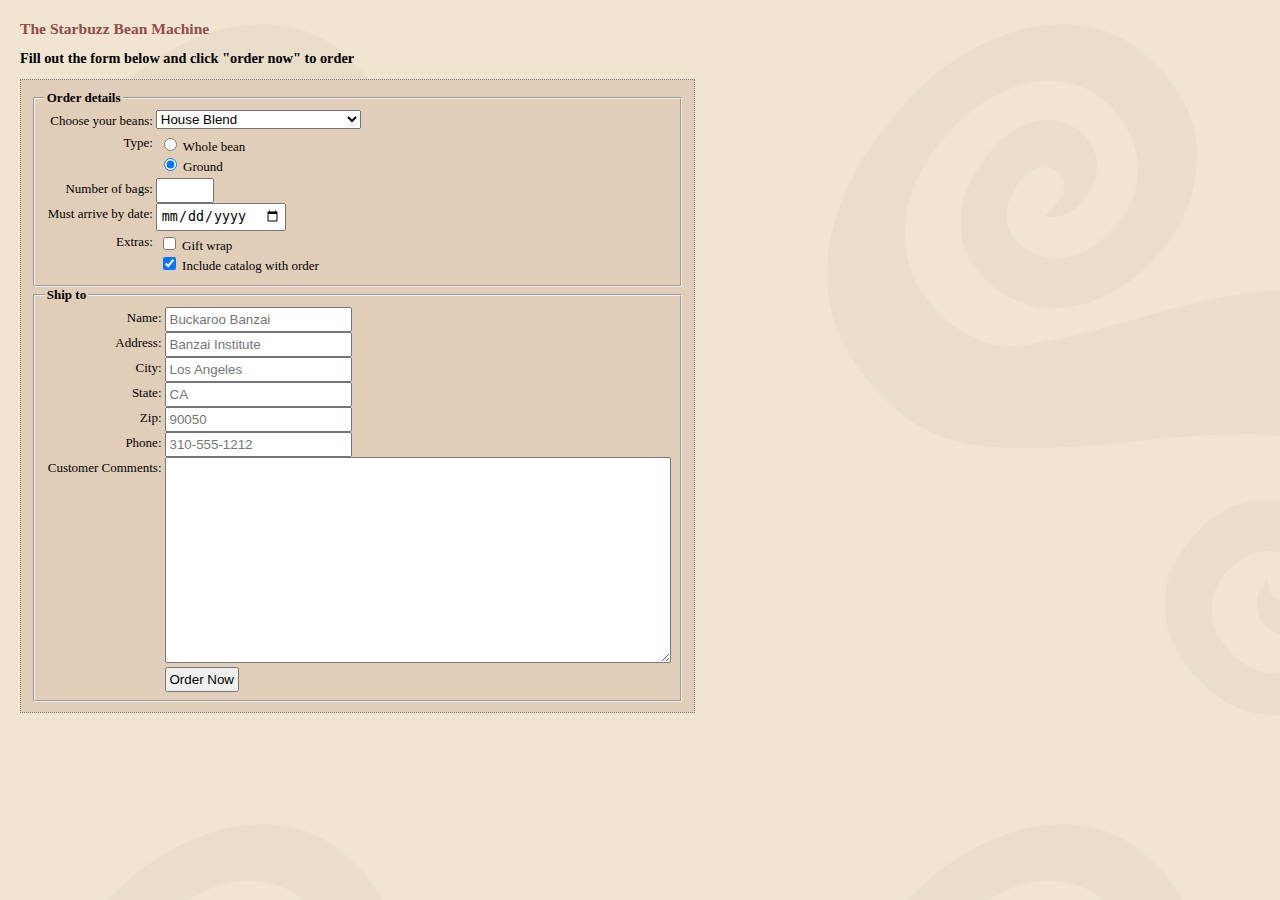
<file: accessform.html>
<!doctype html>
<html>
  <head>
    <meta charset="utf-8">
    <title>The Starbuzz Bean Machine</title>
	<link rel="stylesheet" href="starbuzz.css">
	<link rel="stylesheet" href="accessform.css">
  </head>
  <body>

    <h1>The Starbuzz Bean Machine</h1>
    <h2>Fill out the form below and click "order now" to order</h2>

    <form action="http://www.starbuzzcoffee.com/processorder.php" method="post">
	<fieldset>
		<legend>Order details</legend>
		<div class="tableRow">
			<label for="beans">
          		Choose your beans:
			</label>
            <select id="beans" name="beans">
              <option value="House Blend">House Blend</option>
              <option value="Bolivia">Shade Grown Bolivia Supremo</option>
              <option value="Guatemala">Organic Guatemala</option>
              <option value="Kenya">Kenya</option>
            </select>
		</div>
		<div class="tableRow">
			<label>Type:</label>
			<p>
           		<input type="radio" id="whole_beantype" name="beantype" value="whole"> 
					<label for="whole_beantype">Whole bean</label><br>
            	<input type="radio" id="ground_beantype" name="beantype" value="ground" checked> 
            		<label for="ground_beantype">Ground</label>
			</p>
		</div>
		<div class="tableRow">
			<label for="bags">Number of bags:</label>
			<input type="number" id="bags" name="bags" min="1" max="10">
		</div>
		<div class="tableRow">
			<label for="date">Must arrive by date:</label>
			<input type="date" name="date">
		</div>
		<div class="tableRow">
			<label>Extras:</label>
			<p>
            	<input type="checkbox" id="giftwrap_extras" name="extras[]" value="giftwrap"> 
					<label for="giftwrap_extras">Gift wrap</label><br>
            	<input type="checkbox" id="catalog_extras" name="extras[]" value="catalog" checked>
            		<label for="catalog_extras">Include catalog with order</label>
			</p>
		</div>
	</fieldset>
	<fieldset>
		<legend>Ship to</legend>
		<div class="tableRow">
			<label for="name">Name:</label>
			<input type="text" id="name" name="name" value="" placeholder="Buckaroo Banzai" required> 
		</div>
		<div class="tableRow">
			<label for="address">Address:</label>
			<input type="text" id="address" name="address" value="" placeholder="Banzai Institute" required> 
		</div>
		<div class="tableRow">
			<label for="city">City:</label>
			<input type="text" id="city" name="city" value="" placeholder="Los Angeles" required> 
		</div>
		<div class="tableRow">
			<label for="state">State:</label>
			<input type="text" id="state" name="state" value="" placeholder="CA" required>
		</div>
		<div class="tableRow">
			<label for="zip">Zip:</label>
			<input type="text" id="zip" name="zip" value="" placeholder="90050" required>
		</div>
		<div class="tableRow">
			<label for="phone">Phone:</label>
			<input type="tel" id="phone" name="phone" value="" placeholder="310-555-1212" required>
		</div>
		<div class="tableRow">
			<label for="comments">Customer Comments:</label>
            <textarea id="comments" name="comments"></textarea>
		</div>
		<div class="tableRow">
			<label></label>
			<input type="submit" value="Order Now">
		</div>
	</fieldset>
    </form>
  </body>
</html>
</file>
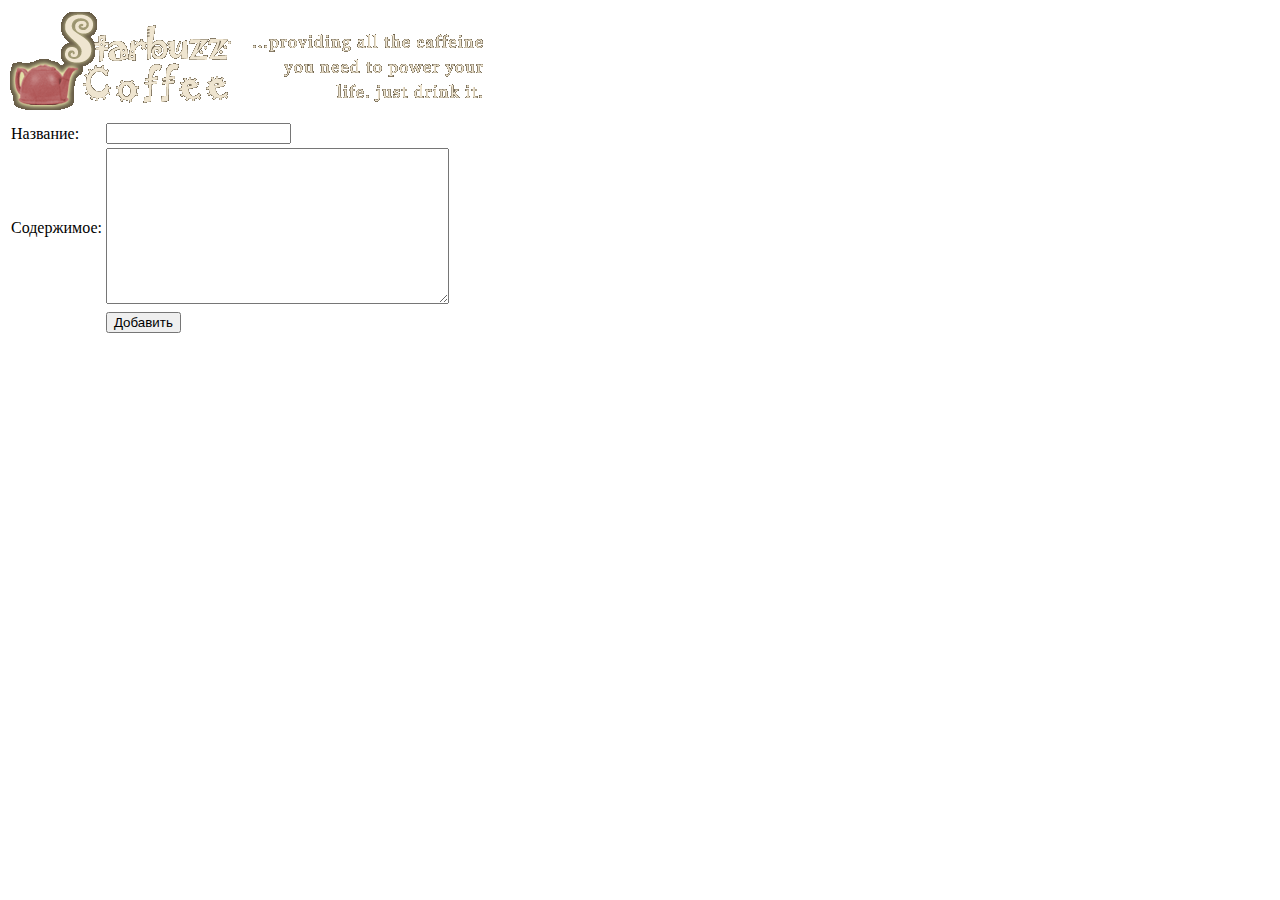
<file: news.html>
﻿<!DOCTYPE html>
<html lang="ru">
<head>
  <title>Добавление новости</title>
  <meta charset='utf-8'>
</head>
<body>
<header class="top">
      <img id="headerLogo"
           src="images/headerLogo.gif" alt="Starbuzz Coffee header logo image">
      <img id="headerSlogan"
          src="images/headerSlogan.gif" alt="Providing all the caffeine you need to power your life.">
</header>
  <table>
  <form action='addnews.php' method='POST'>
    <tr>
      <td>Название:</td>
      <td><input type='text' name='name'></td>
    </tr>
    <tr>
      <td>Содержимое:</td>
      <td><textarea name='content' rows='10' cols='40'></textarea></td>
    </tr>
    <tr>
      <td></td>
      <td><input type='submit' value='Добавить'></td>
    </tr>
  </form>
  </table>
</body>
</html>
</file>
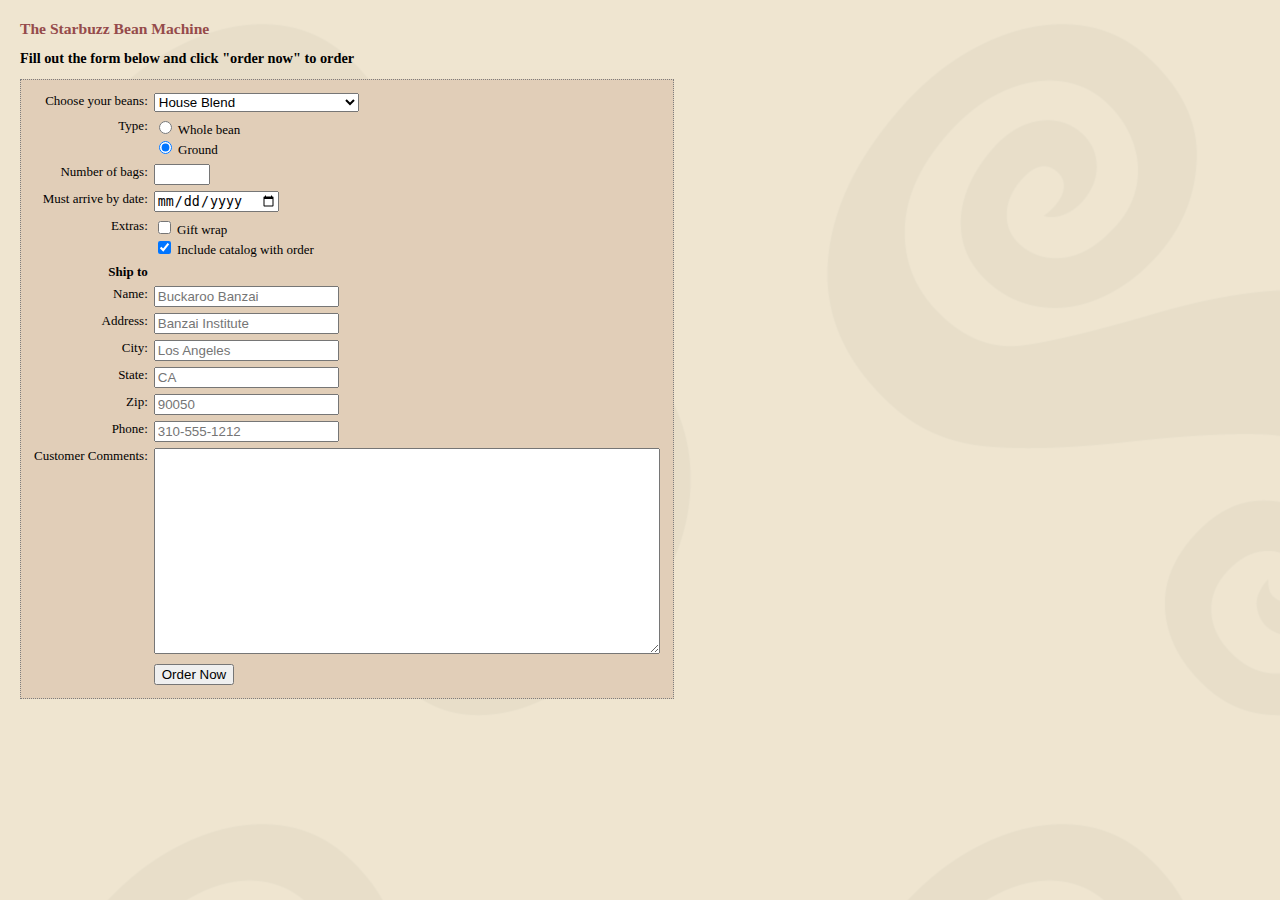
<file: styledform.html>
<!doctype html>
<html>
  <head>
    <meta charset="utf-8">
    <title>The Starbuzz Bean Machine</title>
	<link rel="stylesheet" href="starbuzz.css">
	<link rel="stylesheet" href="styledform.css">
  </head>
  <body>

    <h1>The Starbuzz Bean Machine</h1>
    <h2>Fill out the form below and click "order now" to order</h2>

    <form action="http://www.starbuzzcoffee.com/processorder.php" method="post">
	<div class="tableRow">
		<p>
          Choose your beans:
		</p>
		<p>
            <select name="beans">
              <option value="House Blend">House Blend</option>
              <option value="Bolivia">Shade Grown Bolivia Supremo</option>
              <option value="Guatemala">Organic Guatemala</option>
              <option value="Kenya">Kenya</option>
            </select>
		</p>
	</div>
	<div class="tableRow">
		<p> Type: </p>
		<p>
            <input type="radio" name="beantype" value="whole"> Whole bean<br>
            <input type="radio" name="beantype" value="ground" checked> 
            Ground
		</p>
	</div>
	<div class="tableRow">
		<p> Number of bags: </p>
		<p> <input type="number" name="bags" min="1" max="10"> </p>
	</div>
	<div class="tableRow label">
		<p> Must arrive by date: </p>
		<p> <input type="date" name="date"> </p>
	</div>
	<div class="tableRow">
		<p> Extras: </p>
		<p>
            <input type="checkbox" name="extras[]" value="giftwrap"> Gift wrap<br>
            <input type="checkbox" name="extras[]" value="catalog" checked>
            Include catalog with order
		</p>
	</div>
	<div class="tableRow">
		<p class="heading"> Ship to </p>
		<p></p>
	</div>
	<div class="tableRow">
		<p> Name: </p>
		<p> <input type="text" name="name" value="" placeholder="Buckaroo Banzai" required> </p>
	</div>
	<div class="tableRow">
		<p> Address: </p>
		<p> <input type="text" name="address" value="" placeholder="Banzai Institute" required> </p>
	</div>
	<div class="tableRow">
		<p> City: </p>
		<p> <input type="text" name="city" value="" placeholder="Los Angeles" required> </p>
	</div>
	<div class="tableRow">
		<p> State: </p>
		<p> <input type="text" name="state" value="" placeholder="CA" required> </p>
	</div>
	<div class="tableRow">
		<p> Zip: </p>
		<p> <input type="text" name="zip" value="" placeholder="90050" required> </p>
	</div>
	<div class="tableRow">
		<p> Phone: </p>
		<p> <input type="tel" name="phone" value="" placeholder="310-555-1212" required> </p>
	</div>
	<div class="tableRow">
		<p> Customer Comments: </p>
		<p>
            <textarea name="comments"></textarea>
		</p>
	</div>
	<div class="tableRow">
		<p></p>
		<p> <input type="submit" value="Order Now"> </p>
	</div>
    </form>
  </body>
</html>
</file>
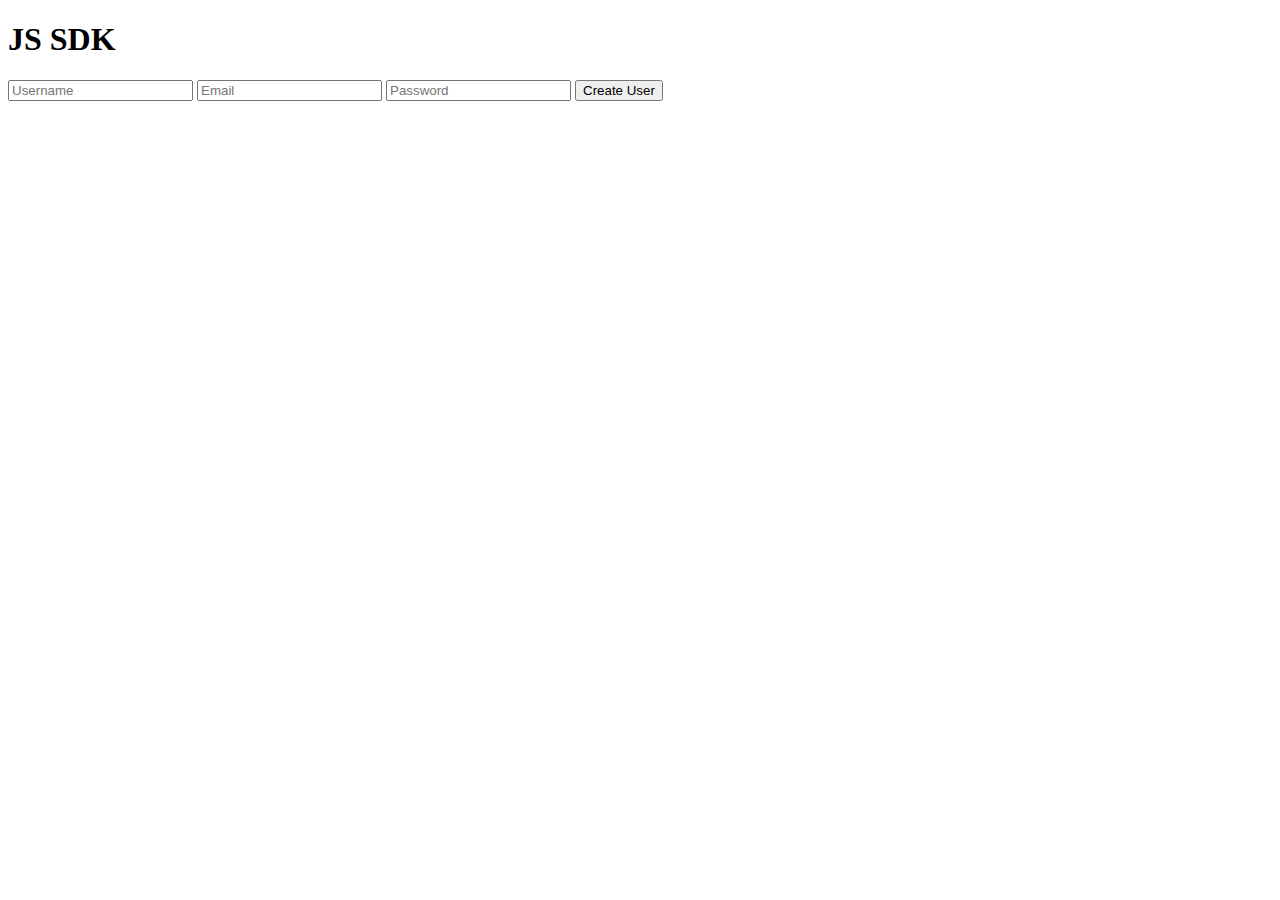
<file: 4444/4444.html>
<!DOCTYPE html>
<html>
  <head>
    <meta charset="utf-8" />
    <!-- This is the minified production version of parse js -->
    <script
      type="text/javascript"
      src="https://npmcdn.com/parse/dist/parse.min.js"
    ></script>
  </head>
  <body>
    <h1>JS SDK</h1>
    <input id="username" type="text" placeholder="Username" />
    <input id="email" type="email" placeholder="Email" />
    <input id="password" type="password" placeholder="Password" />
    <button id="createButton">Create User</button>
  </body>
  <script>
    // Initialize Parse
    Parse.initialize("kza8RK6DdjO0fmGSHUnPkNmxOHdftAc9968sVMAM", "Ff7Gs10csMTRqhhs34T3ciPkEE51yV8BaUyrnTDM"); //PASTE HERE YOUR Back4App APPLICATION ID AND YOUR JavaScript KEY
    Parse.serverURL = "https://parseapi.back4app.com/";
  </script>
  <script src="4444.js"></script>
</html>
</file>
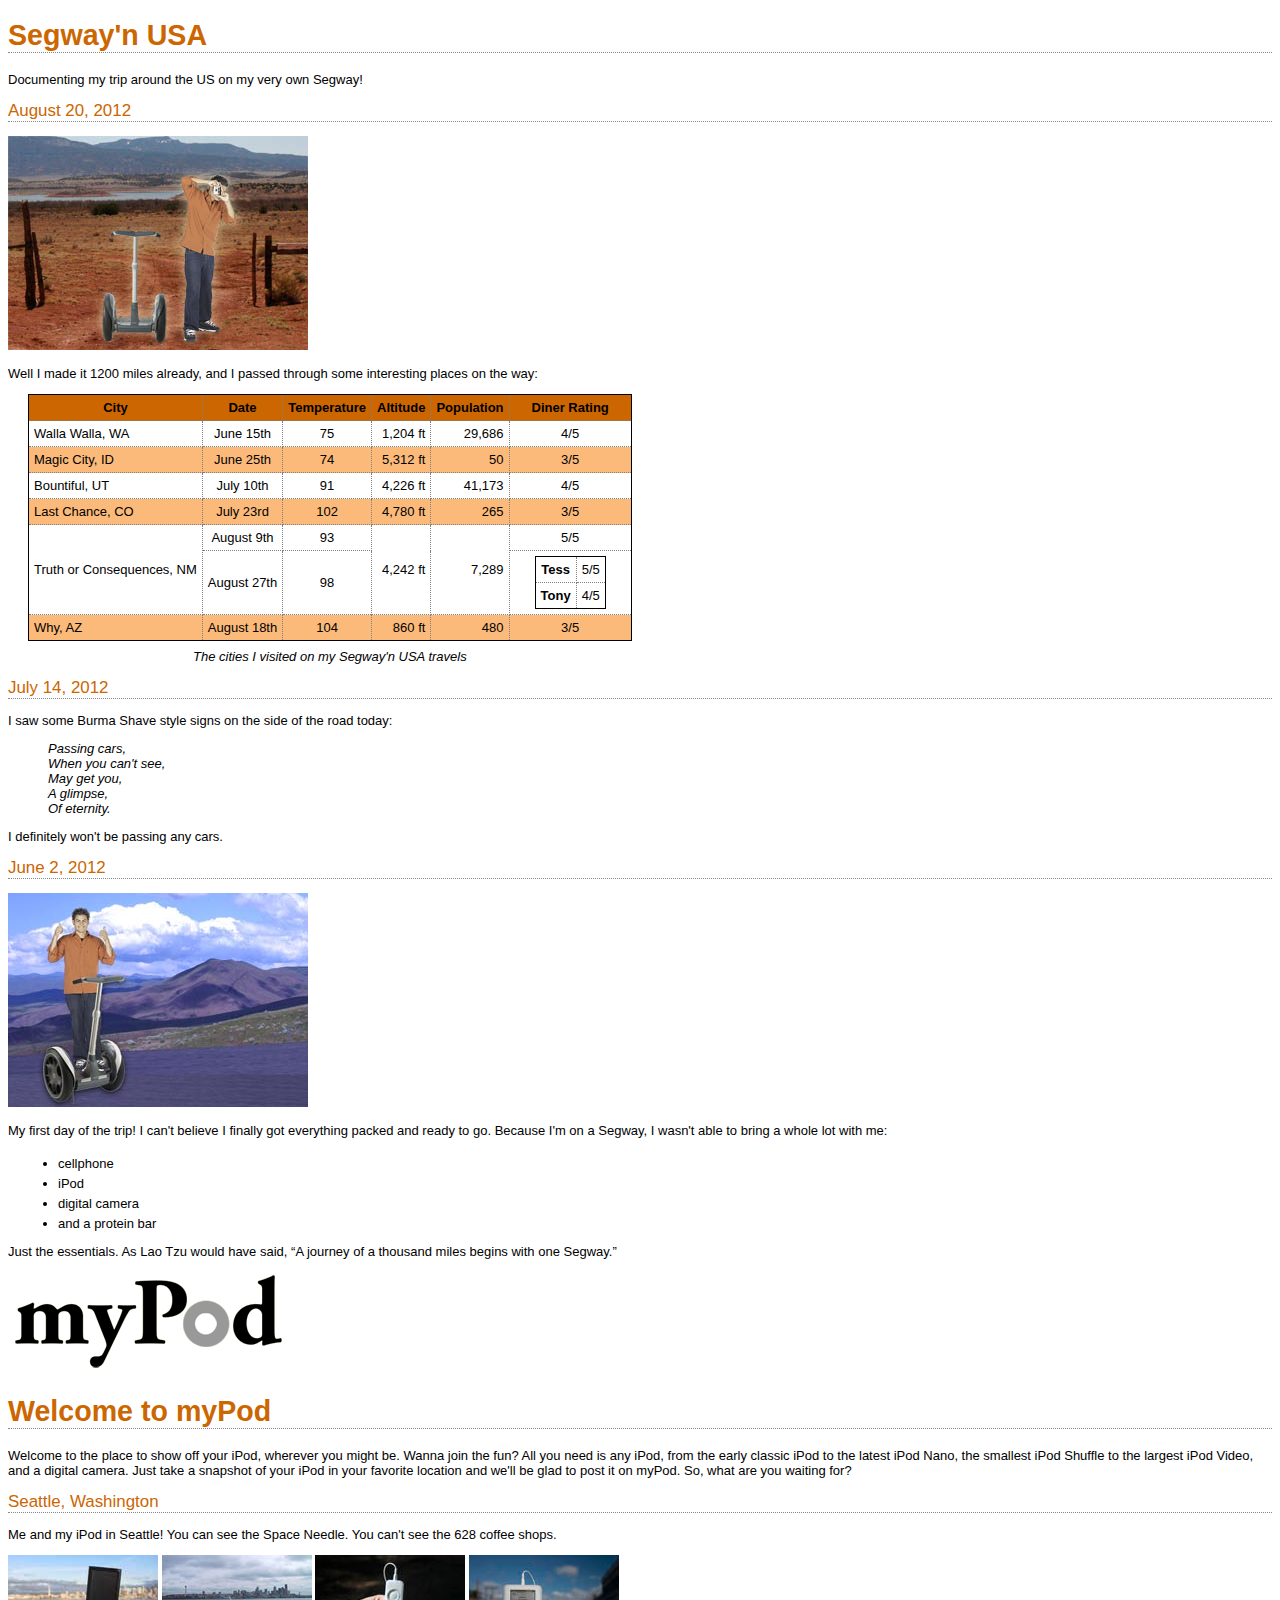
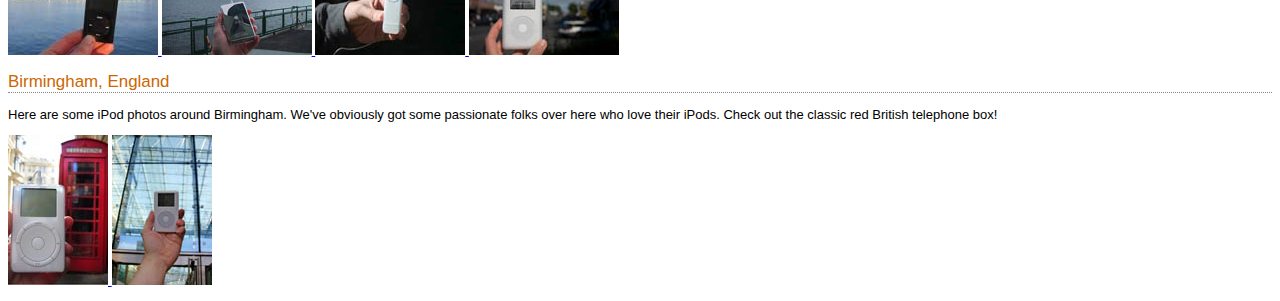
<file: JT/journal.html>
<!DOCTYPE html>
<html>
  <head>
    <meta charset="utf-8">
    <title>My Trip Around the USA on a Segway</title>
    <link type="text/css" rel="stylesheet" href="journal.css">
  </head>
  <body>

    <h1>Segway'n USA</h1>
    <p>
      Documenting my trip around the US on my very own Segway!
    </p>

    <h2>August 20, 2012</h2>
    <p><img src="images/segway2.jpg" alt="Me any my Segway in New Mexico"></p>
    <p>
      Well I made it 1200 miles already, and I passed
      through some interesting places on the way: 
    </p>

    <table>
      <caption>
        The cities I visited on my
        Segway'n USA travels
      </caption>
      <tr>
        <th>City</th>
        <th>Date</th>
        <th>Temperature</th>
        <th>Altitude</th>
        <th>Population</th>
        <th>Diner Rating</th>
      </tr>
      <tr>
        <td>Walla Walla, WA</td>
        <td class="center">June 15th</td>
        <td class="center">75</td>
        <td class="right">1,204 ft</td>
        <td class="right">29,686</td>
        <td class="center">4/5</td>
      </tr>
      <tr class="cellcolor">
        <td>Magic City, ID</td>
        <td class="center">June 25th</td>
        <td class="center">74</td>
        <td class="right">5,312 ft</td>
        <td class="right">50</td>
        <td class="center">3/5</td>
      </tr>
      <tr>
        <td>Bountiful, UT</td>
        <td class="center">July 10th</td>
        <td class="center">91</td>
        <td class="right">4,226 ft</td>
        <td class="right">41,173</td>
        <td class="center">4/5</td>
      </tr>
      <tr class="cellcolor">
        <td>Last Chance, CO</td>
        <td class="center">July 23rd</td>
        <td class="center">102</td>
        <td class="right">4,780 ft</td>
        <td class="right">265</td>
        <td class="center">3/5</td>
      </tr>
      <tr>
        <td rowspan="2">Truth or Consequences, NM</td>
        <td class="center">August 9th</td>
        <td class="center">93</td>
        <td rowspan="2" class="right">4,242 ft</td>
        <td rowspan="2" class="right">7,289</td>
        <td class="center">5/5</td>
      </tr>
      <tr>
        <td class="center">August 27th</td>
        <td class="center">98</td>
        <td class="center">
          <table>
            <tr>
              <th>Tess</th>
              <td>5/5</td>
            </tr>
            <tr>
              <th>Tony</th>
              <td>4/5</td>
            </tr>
          </table>
        </td>
      </tr>
      <tr class="cellcolor">
        <td>Why, AZ</td>
        <td class="center">August 18th</td>
        <td class="center">104</td>
        <td class="right">860 ft</td>
        <td class="right">480</td>
        <td class="center">3/5</td>
      </tr>
    </table>

    <h2>July 14, 2012</h2>
    <p>
      I saw some Burma Shave style signs on the side of the
      road today:
    </p>
    <blockquote>
      <p>
      Passing cars, <br>
      When you can't see, <br>
      May get you, <br>
      A glimpse, <br>
      Of eternity. <br>
      </p>
    </blockquote>
    <p>
      I definitely won't be passing any cars.
    </p>

    <h2>June 2, 2012</h2>
    <p><img src="images/segway1.jpg" alt="The first day of the trip"></p>
    <p>
      My first day of the trip!  I can't believe I finally got
      everything packed and ready to go.  Because I'm on a Segway,
      I wasn't able to bring a whole lot with me:
    </p>
    <ul>
      <li>cellphone</li> 
      <li>iPod</li>
      <li>digital camera</li>
      <li>and a protein bar</li>
    </ul>
    <p>
       Just the essentials.  As
      Lao Tzu would have said, <q>A journey of a 
      thousand miles begins with one Segway.</q>
    </p>

<p>

<img src="logo/mypod.png" alt="myPod logo"></p>
      <h1>Welcome to myPod</h1>
      <p>
         Welcome to the place to show off your iPod, wherever you might be.
         Wanna join the fun? All you need is any iPod, from the early classic 
         iPod to the latest iPod Nano, the smallest iPod Shuffle to the largest 
         iPod Video, and a digital camera.  Just take a snapshot of your iPod in
         your favorite location and we'll be glad to post it on myPod. So, what 
         are you waiting for?
      </p>

      <h2>Seattle, Washington</h2>
      <p>
         Me and my iPod in Seattle!  You can see the 
         Space Needle.  You can't see the 628 coffee shops.
      </p>

      <p>
      <a href="html/seattle_video_med.html">
         <img src="thumbnails/seattle_video_med.jpg" alt="My video iPod in Seattle, WA">
      </a>
      <a href="html/seattle_classic.html">
         <img src="thumbnails/seattle_classic.jpg" alt="A classic iPod in Seattle, WA">
      </a>
      <a href="html/seattle_shuffle.html">
         <img src="thumbnails/seattle_shuffle.jpg" alt="A iPod Shuffle in Seattle, WA">
      </a>
      <a href="html/seattle_downtown.html">
         <img src="thumbnails/seattle_downtown.jpg" alt="An iPod in downtown Seattle, WA">
      </a>
      </p>

      <h2>Birmingham, England</h2>
      <p>
         Here are some iPod photos around Birmingham. We've obviously got some 
         passionate folks over here who love their iPods. Check out the classic
         red British telephone box!
      </p>

      <p>
      <a href="html/britain.html">
        <img src="thumbnails/britain.jpg" alt="An iPod in Birmingham at a telephone box">
      </a>
      <a href="html/applestore.html">
        <img src="thumbnails/applestore.jpg" alt="An iPod at the Birmingham Apple store">
      </a>
      </p>
<!--
	<p>
	  To do list:
	</p>
	<ul>
	  <li>Charge Segway</li>
	  <li>Pack for trip
		<ul>
		<li>cellphone</li>
		<li>iPod</li>
		<li>digital camera</li>
		<li>a protein bar</li>
		</ul>
	  </li>
	</ul>
-->
  </body>
</html>
</file>
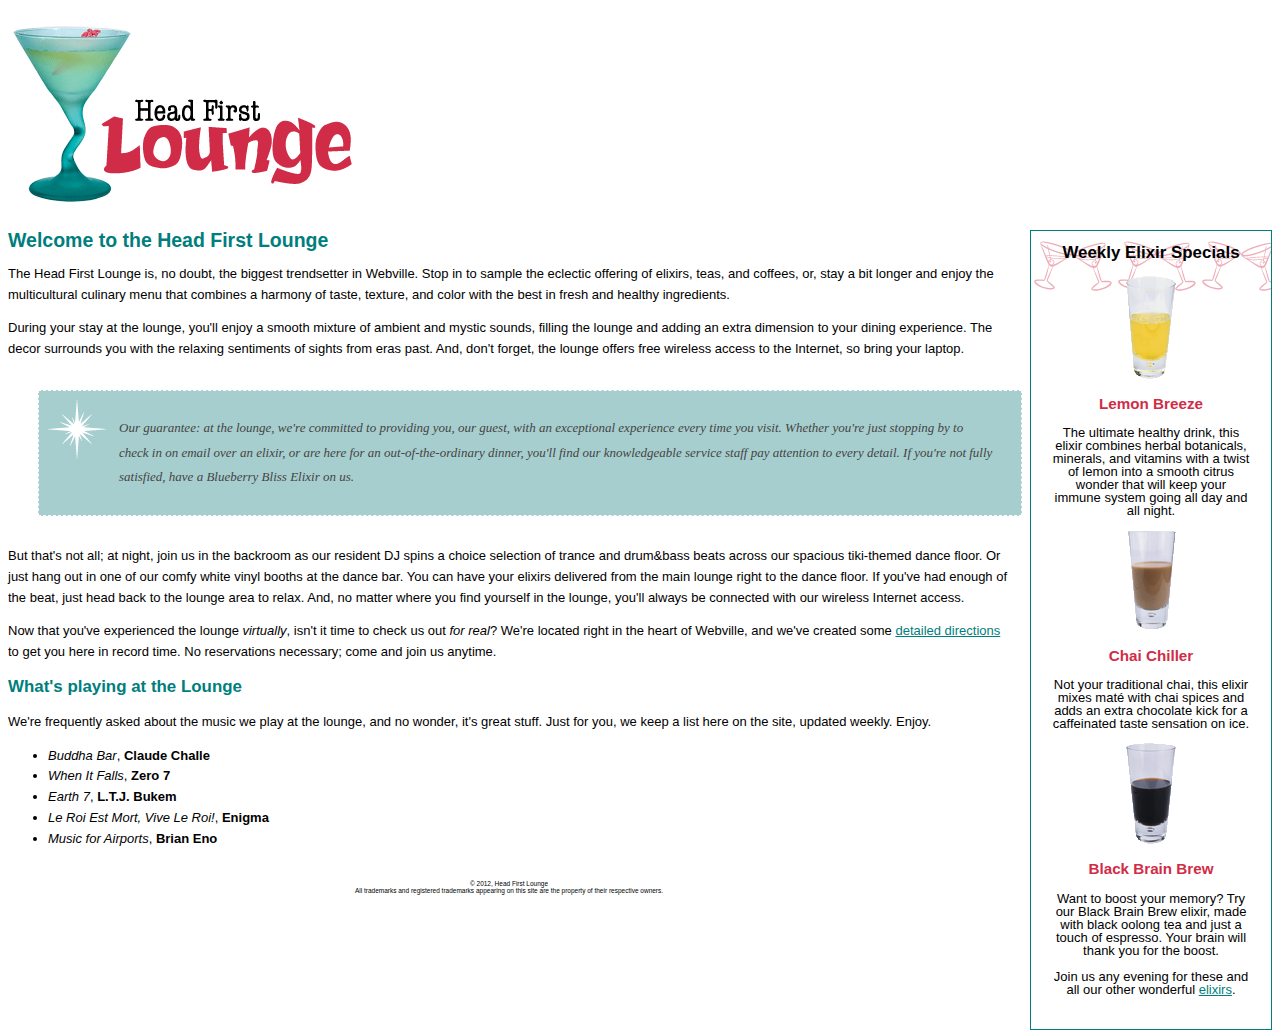
<file: lounge/lounge.html>
<!DOCTYPE html>
<html> 
  <head>
    <meta charset="utf-8">
    <title>Head First Lounge</title>
    <link type="text/css" rel="stylesheet" href="lounge.css">
  </head>
  <body>
    <p><img src="images/logo.gif" alt="Head First Lounge"></p>
    <div id="elixirs">
      <h2>Weekly Elixir Specials</h2>
      <p>
        <img src="images/yellow.gif" alt="Lemon Breeze Elixir">
      </p>
      <h3>Lemon Breeze</h3>
      <p>
        The ultimate healthy drink, this elixir combines
        herbal botanicals, minerals, and vitamins with
        a twist of lemon into a smooth citrus wonder
        that will keep your immune system going all
        day and all night.
      </p>

      <p>
        <img src="images/chai.gif" alt="Chai Chiller Elixir">
      </p>
      <h3>Chai Chiller</h3>
      <p>
        Not your traditional chai, this elixir mixes mat&eacute;
        with chai spices and adds an extra chocolate kick for
        a caffeinated taste sensation on ice.
      </p>

      <p>
        <img src="images/black.gif" alt="Black Brain Brew Elixir">
      </p>
      <h3>Black Brain Brew</h3>
      <p>
        Want to boost your memory?  Try our Black Brain Brew
        elixir, made with black oolong tea and just a touch
        of espresso.  Your brain will thank you for the boost.
      </p>

      <p>
        Join us any evening for these and all our 
        other wonderful 
        <a href="beverages/elixir.html" 
           title="Head First Lounge Elixirs">elixirs</a>.
      </p>
    </div>

    <h1>Welcome to the Head First Lounge</h1>
    <p>
      The Head First Lounge is, no doubt, the biggest trendsetter in Webville. 
      Stop in to sample the eclectic offering of elixirs, teas, and coffees,
      or, stay a bit longer and enjoy the multicultural culinary menu that 
      combines a harmony of taste, texture, and color with the best in fresh
      and healthy ingredients.  
    </p>

    <p>
      During your stay at the lounge, you'll enjoy a smooth mixture of 
      ambient and mystic sounds, filling the lounge and adding an extra dimension 
      to your dining experience. The decor surrounds you with the relaxing sentiments 
      of sights from eras past. And, don't forget, the lounge offers free wireless 
      access to the Internet, so bring your laptop.  
    </p>

    <p id="guarantee">
      Our guarantee: at the lounge, we're committed to providing you, 
      our guest, with an exceptional experience every time you visit. 
      Whether you're just stopping by to check in on email over an 
      elixir, or are here for an out-of-the-ordinary dinner, you'll 
      find our knowledgeable service staff pay attention to every detail. 
      If you're not fully satisfied, have a Blueberry Bliss Elixir on us.
    </p>

    <p>
      But that's not all; at night, join us in the backroom as our resident 
      DJ spins a choice selection of trance and drum&amp;bass beats across 
      our spacious tiki-themed dance floor. Or just hang out in one of our 
      comfy white vinyl booths at the dance bar. You can have your elixirs 
      delivered from the main lounge right to the dance floor. If you've 
      had enough of the beat, just head back to the lounge area to relax.
      And, no matter where you find yourself in the lounge, you'll always be 
      connected with our wireless Internet access.
    </p>

    <p>
      Now that you've experienced the lounge <em>virtually</em>, isn't 
      it time to check us out <em>for real</em>? We're located right
      in the heart of Webville, and we've created some 
      <a href="about/directions.html"
         title="Detailed Directions to the Lounge">detailed directions</a>	
      to get you here in record time. No reservations necessary; 
      come and join us anytime.
    </p>

    <h2>What's playing at the Lounge</h2>
    <p>
      We're frequently asked about the music we play at the lounge, and no wonder, 
      it's great stuff. Just for you, we keep a list here on the site, updated weekly. 
      Enjoy.
    </p>
    <ul>
      <li><span class="cd">Buddha Bar</span>, <span class="artist">Claude Challe</span></li>
      <li><span class="cd">When It Falls</span>, <span class="artist">Zero 7</span></li>
      <li><span class="cd">Earth 7</span>, <span class="artist">L.T.J. Bukem</span></li>
      <li><span class="cd">Le Roi Est Mort, Vive Le Roi!</span>, <span class="artist">Enigma</span></li>
      <li><span class="cd">Music for Airports</span>, <span class="artist">Brian Eno</span></li>
    </ul>

    <div id="footer">
      <p>
        &copy; 2012, Head First Lounge<br>
        All trademarks and registered trademarks appearing on this site are 
        the property of their respective owners.
      </p>
    </div>
  </body>
</html>
</file>
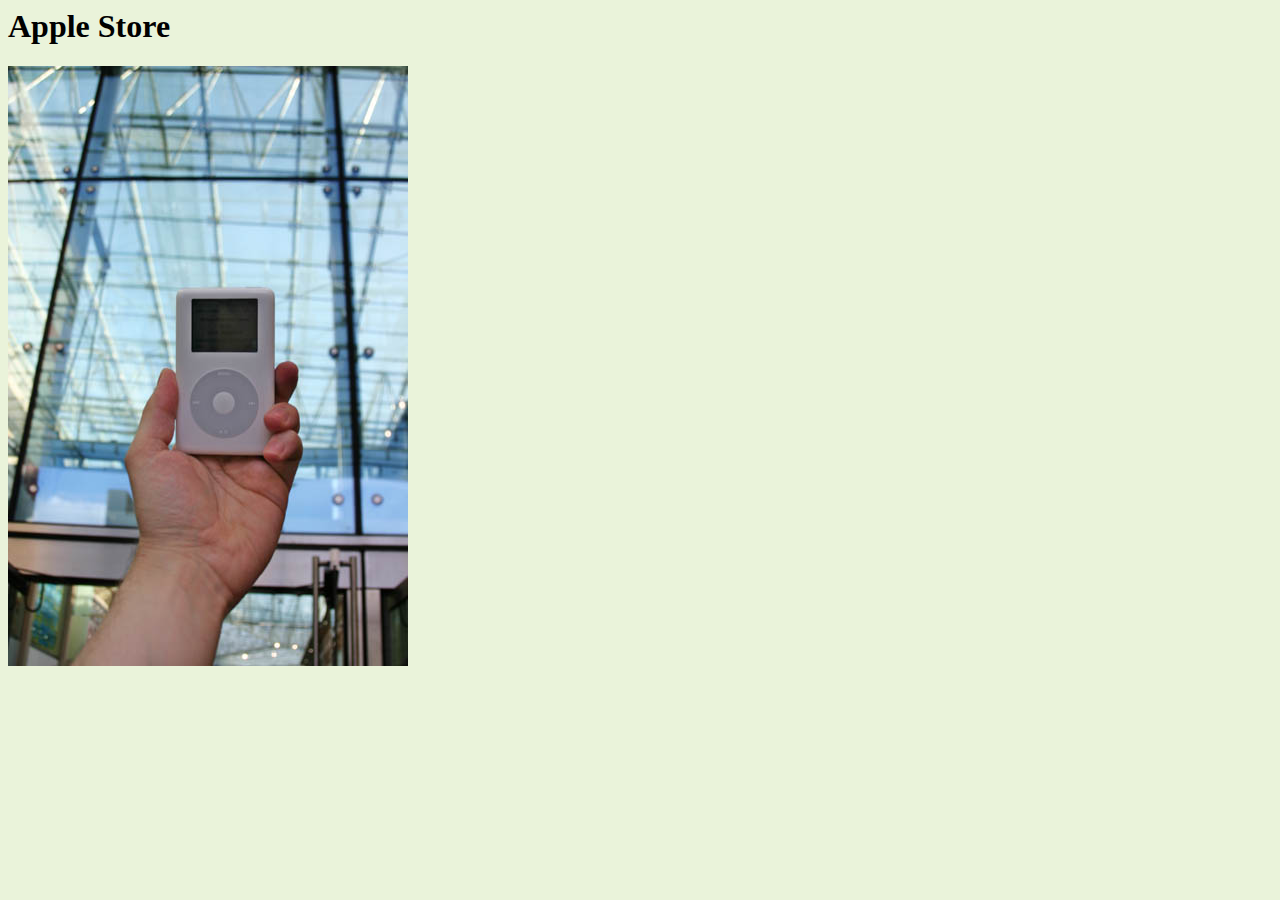
<file: JT/html/applestore.html>
<html>
  <head>
    <title>myPod: Apple Store</title>
    <style type="text/css"> body { background-color: #eaf3da; } </style>
  </head>
  <body>
    <h1>Apple Store</h1>
    <p>
      <img src="../photos/applestore.jpg" alt="An iPod at the Birmingham Apple store">
    </p>
 </body>
</html>
</file>
<file: starbuzz.css>
body { 
  background-color: #b5a789;
  font-family:      Georgia, "Times New Roman", Times, serif;
  font-size:        small;
  margin:           0px;
}

/* 
	height messes up the headers in the blog in the articles
	it's only appropriate for the top header.
	add a class (new with blog)
	Affects the 3 #header rules for the main header below
	In HTML: add class="top" to main header in index.html and blog.html
*/

header.top {
  background-color: #675c47;
  margin: 10px 10px 0px 10px;
  height:           108px;
}

header.top img#headerSlogan {
	float: right;
}

#award {
	position: absolute;
	top: 30px;
	left: 800px;
}

#coupon {
    position: fixed;
	top: 350px;
	left: -90px;
}

/* nav new in blog */
nav {
    background-color: #efe5d0;
	margin: 10px 10px 0px 10px;
}
nav ul {
	margin: 0px;
	list-style-type: none;
	padding: 5px 0px 5px 0px;
}
nav ul li {
	display: inline;
	padding: 5px 10px 5px 10px;
}


div#tableContainer {
	display: table;
	border-spacing: 10px;
}

div#tableRow {
	display: table-row;
}

section#drinks {
    display: table-cell;
    background-color: #efe5d0;
    width: 20%;
    padding: 15px;
    vertical-align: top;
}

/* added section#blog for blog */
section#main, section#blog {
  display: table-cell;
  background:       #efe5d0 url(images/background.gif) top left;
  font-size:        105%;
  padding:          15px;
  vertical-align: top;
}

aside {
  display: table-cell;
  background:       #efe5d0 url(images/background.gif) bottom right;
  font-size:        105%;
  padding:          15px;
  vertical-align: top;
}

footer {
background:       #efe5d0 url(images/F.jpg) bottom right;
  background-color: #675c47;
  color:            #efe5d0;
  text-align:       center;
  padding:          15px;
  margin: 0px 10px 10px 10px;
  font-size:        90%;
}

h1 {
  font-size:        120%;
  color:            #954b4b;
}

h2 { font-size: 110%; }

.slogan { color: #954b4b; }

.beanheading {
  text-align:       center;
  line-height:      1.8em;
}

a:link {
  color:            #b76666;
  text-decoration:  none;
  border-bottom:    thin dotted #b76666;
}
a:visited {
  color:            #675c47;
  text-decoration:  none;
  border-bottom:    thin dotted #675c47;
}

/* ALL BELOW IS NEW FOR BLOG */


/* BELOW a above to override for nav */
nav ul li a:link, nav ul li a:visited {
	color: #954b4b;
	border-bottom: none;
	font-weight: bold;

	/* optional! very hard to see although does help */
	text-shadow: 1px 1px 3px #e2c2c2; 

	/* try this and see if you like it */
	text-transform: uppercase;
}

li.selected {
	background-color: #c8b99c;
}

article span {
	font-style: italic;
}
</file>
<file: accessform.css>
body {
	background: #efe5d0 url(images/background.gif) top left;
	margin: 20px;
}

form {
	display: table;
	padding: 10px;
	border: thin dotted #7e7e7e;
	background-color: #e1ceb8;
}

div.tableRow {
	display: table-row;
}

div.tableRow > p, div.tableRow > label, div.tableRow > input {
	display: table-cell;
	vertical-align: top;
	padding: 3px;
}
div.tableRow label:first-child {
	text-align: right;
}
form textarea {
	display: table-cell;
	width: 500px;
	height: 200px;
}
legend {
	font-weight: bold;
}
</file>
<file: styledform.css>
body {
	background: #efe5d0 url(images/background.gif) top left;
	margin: 20px;
}

form {
	display: table;
	padding: 10px;
	border: thin dotted #7e7e7e;
	background-color: #e1ceb8;
}

form textarea {
	width: 500px;
	height: 200px;
}

div.tableRow {
	display: table-row;
}

div.tableRow p {
	display: table-cell;
	vertical-align: top;
	padding: 3px;
}
div.tableRow p:first-child {
	text-align: right;
}
p.heading {
	font-weight: bold;
}
</file>
<file: JT/journal.css>
@font-face {
	font-family: "Emblema One";
	src: url("http://wickedlysmart.com/hfhtmlcss/chapter8/journal/EmblemaOne-Regular.woff"), 
	     url("http://wickedlysmart.com/hfhtmlcss/chapter8/journal/EmblemaOne-Regular.ttf"); 
}
body {
  font-family:     Verdana, Geneva, Arial, sans-serif;
  font-size:       small;
}
h1, h2 {
  color:           #cc6600;
  border-bottom:   thin dotted #888888;
}
h1 {
  font-family:     "Emblema One", sans-serif;
  font-size:       220%;
}
h2 {
  font-size:       130%;
  font-weight:     normal;
}
blockquote {
  font-style:      italic;
}

table {
  margin-left:      20px;
  margin-right:     20px;
  border:           thin solid black;
  caption-side:     bottom;
  border-collapse:  collapse;
}

table table th {
  background-color: white;
}

td, th {
  border:           thin dotted gray;
  padding:          5px;
}

th {
  background-color: #cc6600;
}

.cellcolor {
  background-color: #fcba7a;
}


caption {
  font-style:       italic;
  padding-top:      8px;
}

.center {
  text-align:       center;
}

.right {
  text-align:       right;
}

li {
  /* list-style-image: url(images/backpack.gif); */
  padding-top:      5px;
  margin-left:      10px;
}
</file>
<file: lounge/lounge.css>
body {
  font: small/1.6em Verdana, Helvetica, Arial, sans-serif;
}

h1, h2 {
  color: #007e7e;
}

h1 {
  font-size: 150%;
}

h2 {
  font-size: 130%;
}

#guarantee {
  line-height: 1.9em;
  font-style: italic;
  font-family: Georgia, "Times New Roman", Times, serif;
  color: #444444;
  border: 1px dashed white;
  background-color: #a7cece;
  padding: 25px;
  padding-left: 80px;
  margin: 30px;
  margin-right: 250px;
  background-image: url(images/background.gif);
  background-repeat: no-repeat;
  background-position: top left;
}

#elixirs {
  border: thin solid #007e7e;
  width: 200px;
  padding: 0px 20px 20px 20px;
  margin-left: 20px;
  text-align: center;
  background-image: url("images/cocktail.gif");
  background-repeat: repeat-x;
  line-height: 1;
  float: right;
}

#elixirs h2 {
  color: black;
}

#elixirs h3 {
  color: #d12c47;
}

#footer {
  font-size: 50%;
  text-align: center;
  line-height: normal;
  margin-top: 30px;
}

.cd {
  font-style: italic;
}

.artist {
  font-weight: bold;
}

a:link {
  color: #007e7e;
}

a:visited {
  color: #333333;
}

#elixirs a:link {
  color: #007e7e;
}

#elixirs a:visited {
  color: #333333;
}

#elixirs a:hover {
  background: #f88396;
  color: #0d5353;
}
</file>
